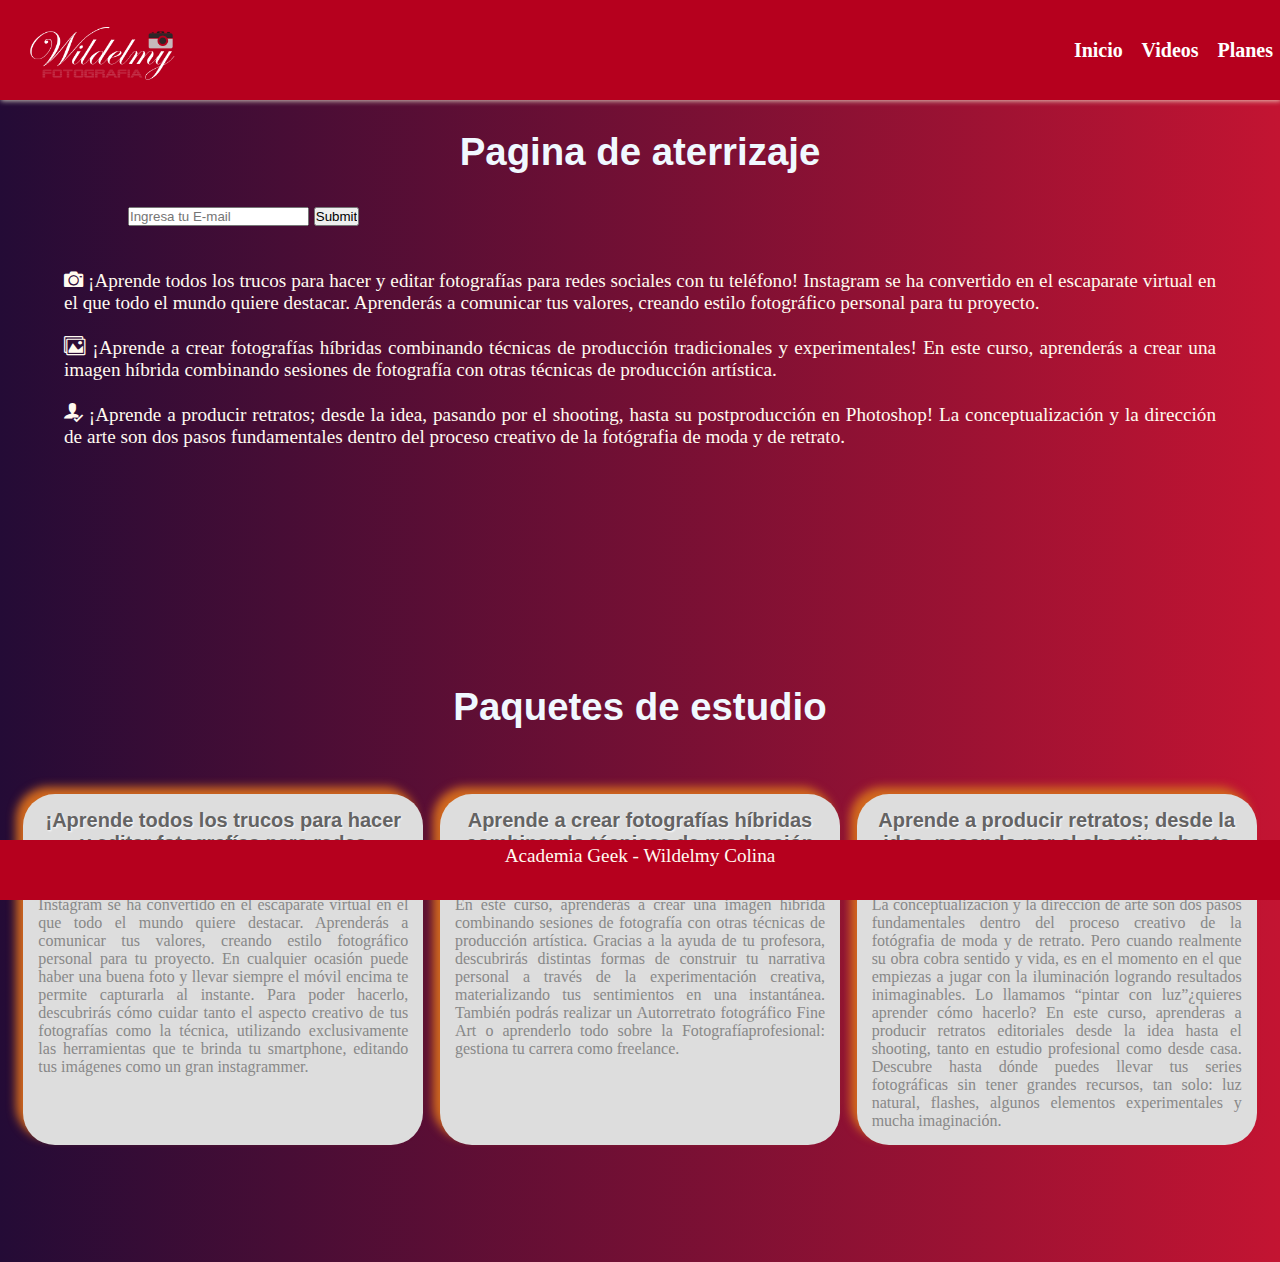
<file: index.html>
<!DOCTYPE html>
<html lang="es">
  <head>
    <meta charset="UTF-8" />
    <meta http-equiv="X-UA-Compatible" content="IE=edge" />
    <meta name="viewport" content="width=device-width, initial-scale=1.0" />
    <title>Pagina de aterrizaje</title>
    <link rel="stylesheet" type="text/css" href="iconos/style.css" />
    <link rel="stylesheet" href="style/style.css" />
  </head>
  <body>
    <div class="container-rp">
      <header id="header">
        <nav id="nav-bar">
          <a href="/">
            <img src="img/MARCA DE AGUA WIL.png" alt="logotipo" id="header-img"
          /></a>
          <div class="nav-link">
            <a href="./index.html" class="nav-link">Inicio</a>
            <a href="./video.html" class="nav-link">Videos</a>
            <a href="./precios.html" class="nav-link">Planes</a>
          </div>
        </nav>
      </header>

      <h1>
        <strong>Pagina de aterrizaje</strong>
      </h1>

      <form id="form" action="https://www.freecodecamp.com/email-submit">
        <div class="e-mail">
          <input type="email" id="email" placeholder="Ingresa tu E-mail" />
          <input type="submit" id="submit" />
        </div>
      </form>

      <div id="text">
        <div>
          <span class="icon icon-camera"></span> ¡Aprende todos los trucos para
          hacer y editar fotografías para redes sociales con tu teléfono!
          Instagram se ha convertido en el escaparate virtual en el que todo el
          mundo quiere destacar. Aprenderás a comunicar tus valores, creando
          estilo fotográfico personal para tu proyecto.
        </div>
        <br />

        <p>
          <span class="icon icon-images"></span> ¡Aprende a crear fotografías
          híbridas combinando técnicas de producción tradicionales y
          experimentales! En este curso, aprenderás a crear una imagen híbrida
          combinando sesiones de fotografía con otras técnicas de producción
          artística.
        </p>
        <br />

        <p>
          <span class="icon icon-user-check"></span> ¡Aprende a producir
          retratos; desde la idea, pasando por el shooting, hasta su
          postproducción en Photoshop! La conceptualización y la dirección de
          arte son dos pasos fundamentales dentro del proceso creativo de la
          fotógrafia de moda y de retrato.
        </p>
        <br />
      </div>

      <div id="video">
        <iframe
          src="https://www.youtube.com/embed/fne706jWv_Q"
          title="YouTube video player"
          frameborder="0"
          allow="accelerometer; autoplay; clipboard-write; encrypted-media; gyroscope; picture-in-picture"
          allowfullscreen
        ></iframe>
      </div>

      <h1>
        <strong>Paquetes de estudio</strong>
      </h1>

    <section>

      <div class="container">
        <div>
          <h3 class="title">
            ¡Aprende todos los trucos para hacer y editar fotografías para redes
            sociales con tu teléfono!
          </h3><br>
          Instagram se ha convertido en el escaparate virtual en el que todo el
          mundo quiere destacar. Aprenderás a comunicar tus valores, creando
          estilo fotográfico personal para tu proyecto. En cualquier ocasión
          puede haber una buena foto y llevar siempre el móvil encima te permite
          capturarla al instante. Para poder hacerlo, descubrirás cómo cuidar
          tanto el aspecto creativo de tus fotografías como la técnica,
          utilizando exclusivamente las herramientas que te brinda tu
          smartphone, editando tus imágenes como un gran instagrammer.
        </div>

        <div>
          <h3 class="title">
            Aprende a crear fotografías híbridas combinando técnicas de
            producción tradicionales y experimentales
          </h3><br>
          En este curso, aprenderás a crear una imagen híbrida combinando
          sesiones de fotografía con otras técnicas de producción artística.
          Gracias a la ayuda de tu profesora, descubrirás distintas formas de
          construir tu narrativa personal a través de la experimentación
          creativa, materializando tus sentimientos en una instantánea. También
          podrás realizar un Autorretrato fotográfico Fine Art o aprenderlo todo
          sobre la Fotografíaprofesional: gestiona tu carrera como freelance.
        </div>

        <div>
          <h3 class="title">
            Aprende a producir retratos; desde la idea, pasando por el shooting,
            hasta su postproducción en Photoshop
          </h3><br>
          La conceptualización y la dirección de arte son dos pasos
          fundamentales dentro del proceso creativo de la fotógrafia de moda y
          de retrato. Pero cuando realmente su obra cobra sentido y vida, es en
          el momento en el que empiezas a jugar con la iluminación logrando
          resultados inimaginables. Lo llamamos “pintar con luz”¿quieres
          aprender cómo hacerlo? En este curso, aprenderas a producir retratos
          editoriales desde la idea hasta el shooting, tanto en estudio
          profesional como desde casa. Descubre hasta dónde puedes llevar tus
          series fotográficas sin tener grandes recursos, tan solo: luz natural,
          flashes, algunos elementos experimentales y mucha imaginación.
        </div>
      </div>
      <br />
    </section>

      <footer id="footer">
        <p>Academia Geek - Wildelmy Colina</p>
      </footer>
    </div>
  </body>
</html>
</file>
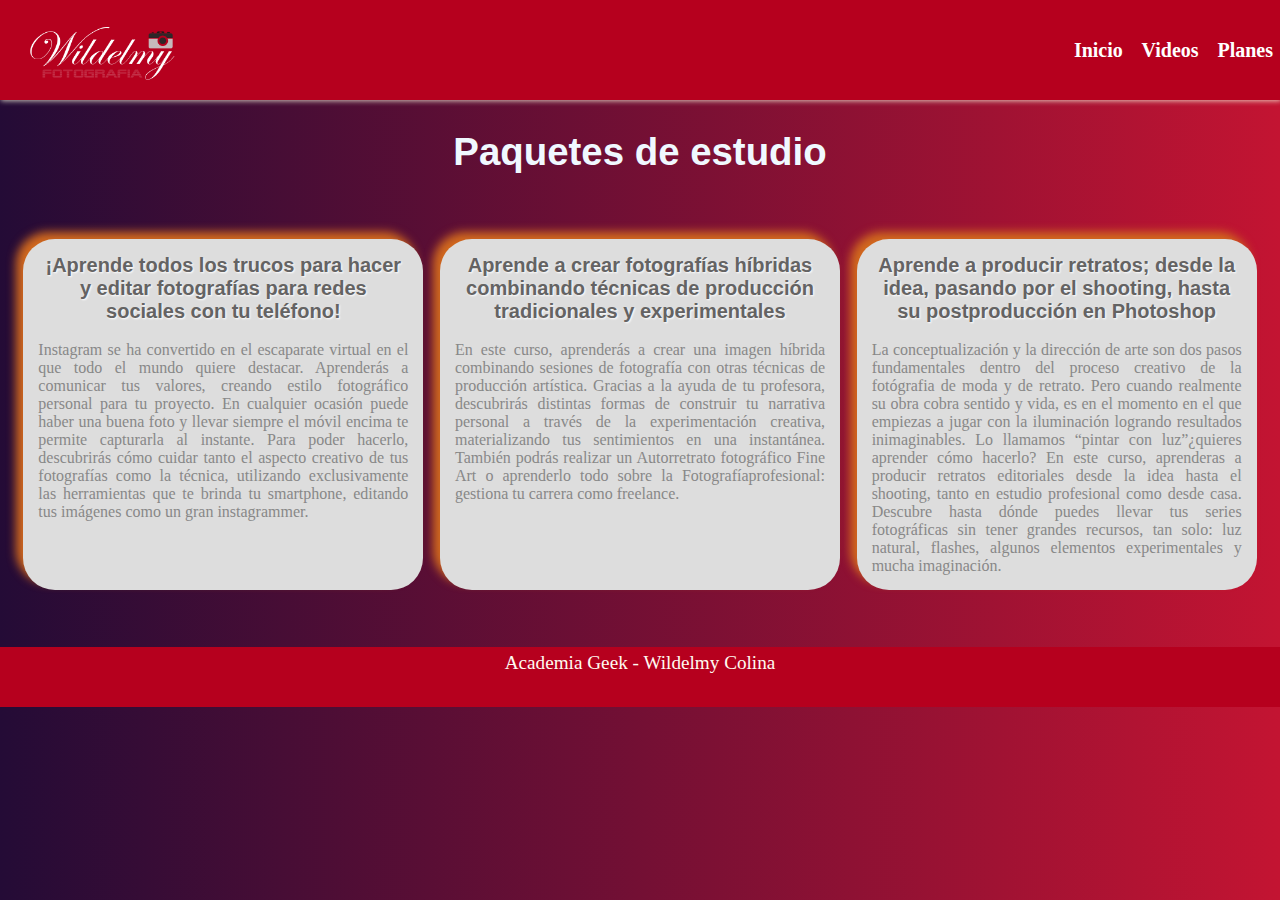
<file: precios.html>
<!DOCTYPE html>
<html lang="es">
  <head>
    <meta charset="UTF-8" />
    <meta http-equiv="X-UA-Compatible" content="IE=edge" />
    <meta name="viewport" content="width=device-width, initial-scale=1.0" />
    <title>Pagina de aterrizaje</title>
    <link rel="stylesheet" type="text/css" href="iconos/style.css" />
    <link rel="stylesheet" href="style/style.css" />
  </head>
  <body>
    <div class="container-rp">
      <header id="header">
        <nav id="nav-bar">
          <a href="/">
            <img src="img/MARCA DE AGUA WIL.png" alt="logotipo" id="header-img"
          /></a>
          <div class="nav-link">
            <a href="./index.html" class="nav-link">Inicio</a>
            <a href="./video.html" class="nav-link">Videos</a>
            <a href="./precios.html" class="nav-link">Planes</a>
          </div>
        </nav>
      </header>


      <h1>
        <strong>Paquetes de estudio</strong>
      </h1>

    <section>

      <div class="container">
        <div>
          <h3 class="title">
            ¡Aprende todos los trucos para hacer y editar fotografías para redes
            sociales con tu teléfono!
          </h3><br>
          Instagram se ha convertido en el escaparate virtual en el que todo el
          mundo quiere destacar. Aprenderás a comunicar tus valores, creando
          estilo fotográfico personal para tu proyecto. En cualquier ocasión
          puede haber una buena foto y llevar siempre el móvil encima te permite
          capturarla al instante. Para poder hacerlo, descubrirás cómo cuidar
          tanto el aspecto creativo de tus fotografías como la técnica,
          utilizando exclusivamente las herramientas que te brinda tu
          smartphone, editando tus imágenes como un gran instagrammer.
        </div>

        <div>
          <h3 class="title">
            Aprende a crear fotografías híbridas combinando técnicas de
            producción tradicionales y experimentales
          </h3><br>
          En este curso, aprenderás a crear una imagen híbrida combinando
          sesiones de fotografía con otras técnicas de producción artística.
          Gracias a la ayuda de tu profesora, descubrirás distintas formas de
          construir tu narrativa personal a través de la experimentación
          creativa, materializando tus sentimientos en una instantánea. También
          podrás realizar un Autorretrato fotográfico Fine Art o aprenderlo todo
          sobre la Fotografíaprofesional: gestiona tu carrera como freelance.
        </div>

        <div>
          <h3 class="title">
            Aprende a producir retratos; desde la idea, pasando por el shooting,
            hasta su postproducción en Photoshop
          </h3><br>
          La conceptualización y la dirección de arte son dos pasos
          fundamentales dentro del proceso creativo de la fotógrafia de moda y
          de retrato. Pero cuando realmente su obra cobra sentido y vida, es en
          el momento en el que empiezas a jugar con la iluminación logrando
          resultados inimaginables. Lo llamamos “pintar con luz”¿quieres
          aprender cómo hacerlo? En este curso, aprenderas a producir retratos
          editoriales desde la idea hasta el shooting, tanto en estudio
          profesional como desde casa. Descubre hasta dónde puedes llevar tus
          series fotográficas sin tener grandes recursos, tan solo: luz natural,
          flashes, algunos elementos experimentales y mucha imaginación.
        </div>
      </div>
      <br />
    </section>

      <footer id="footer">
        <p>Academia Geek - Wildelmy Colina</p>
      </footer>
    </div>
  </body>
</html>
</file>
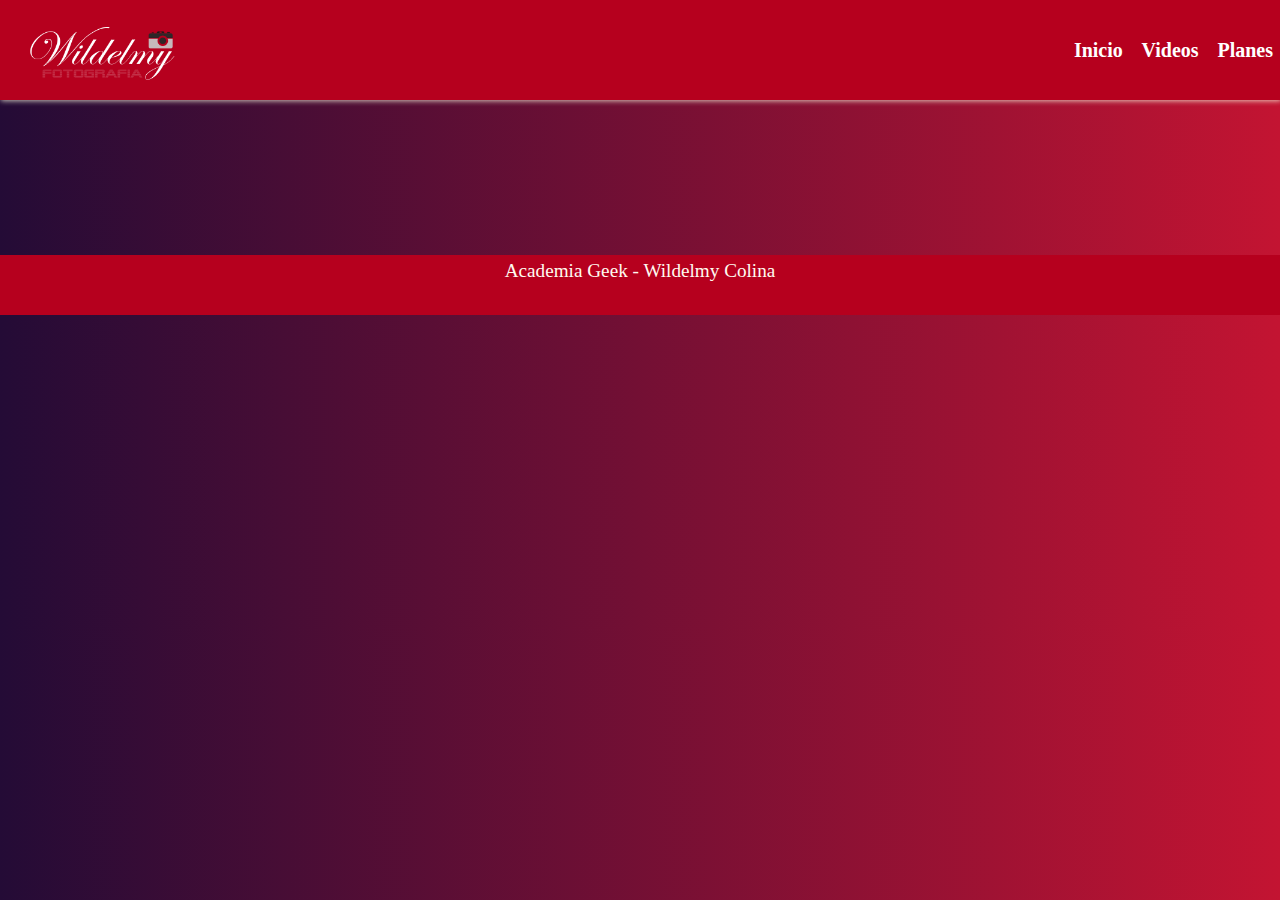
<file: video.html>
<!DOCTYPE html>
<html lang="es">
  <head>
    <meta charset="UTF-8" />
    <meta http-equiv="X-UA-Compatible" content="IE=edge" />
    <meta name="viewport" content="width=device-width, initial-scale=1.0" />
    <title>Pagina de aterrizaje</title>
    <link rel="stylesheet" type="text/css" href="iconos/style.css" />
    <link rel="stylesheet" href="style/style.css" />
  </head>
  <body>
    <div class="container-rp">
      <header id="header">
        <nav id="nav-bar">
          <a href="/">
            <img src="img/MARCA DE AGUA WIL.png" alt="logotipo" id="header-img"
          /></a>
          <div class="nav-link">
            <a href="./index.html" class="nav-link">Inicio</a>
            <a href="./video.html" class="nav-link">Videos</a>
            <a href="./precios.html" class="nav-link">Planes</a>
          </div>
        </nav>
      </header>

      <div id="video">
        <iframe
          src="https://www.youtube.com/embed/fne706jWv_Q"
          title="YouTube video player"
          frameborder="0"
          allow="accelerometer; autoplay; clipboard-write; encrypted-media; gyroscope; picture-in-picture"
          allowfullscreen
        ></iframe>
      </div>

      <footer id="footer">
        <p>Academia Geek - Wildelmy Colina</p>
      </footer>
    </div>
  </body>
</html>
</file>
<file: iconos/style.css>
@font-face {
  font-family: 'icomoon';
  src:  url('fonts/icomoon.eot?5jrqqa');
  src:  url('fonts/icomoon.eot?5jrqqa#iefix') format('embedded-opentype'),
    url('fonts/icomoon.ttf?5jrqqa') format('truetype'),
    url('fonts/icomoon.woff?5jrqqa') format('woff'),
    url('fonts/icomoon.svg?5jrqqa#icomoon') format('svg');
  font-weight: normal;
  font-style: normal;
  font-display: block;
}

[class^="icon-"], [class*=" icon-"] {
  /* use !important to prevent issues with browser extensions that change fonts */
  font-family: 'icomoon' !important;
  speak: never;
  font-style: normal;
  font-weight: normal;
  font-variant: normal;
  text-transform: none;
  line-height: 1;

  /* Better Font Rendering =========== */
  -webkit-font-smoothing: antialiased;
  -moz-osx-font-smoothing: grayscale;
}

.icon-image:before {
  content: "\e90d";
}
.icon-images:before {
  content: "\e90e";
}
.icon-camera:before {
  content: "\e90f";
}
.icon-play:before {
  content: "\e912";
}
.icon-film:before {
  content: "\e913";
}
.icon-video-camera:before {
  content: "\e914";
}
.icon-calendar:before {
  content: "\e953";
}
.icon-user-check:before {
  content: "\e975";
}
</file>
<file: style/style.css>
*{
  margin: 0;
  padding: 0;
  box-sizing: border-box;
}

body {
  background: #c31432;
  background: -webkit-linear-gradient(to right, #240b36, #c31432);
  background: linear-gradient(to right, #240b36, #c31432);
  color: floralwhite;
  font-size: larger;
  margin: 0;
  padding: 0;
  overflow-x: hidden;
}

#header {
  background-color: rgb(182, 0, 30);
  padding: 0px;
  position: sticky;
  top: 0;
  width: 100%;
}

#header-img {
  margin-top: 15px;
  padding: 10px;
  height: 80px;
  box-sizing: border-box;
  justify-content: space-between;
}

h1 {
  width: 80%;

  margin: 30px auto;
  color: aliceblue;
  font-family: "Trebuchet MS", "Lucida Sans Unicode", "Lucida Grande",
    "Lucida Sans", Arial, sans-serif;
  text-align: center;
}

form {
  margin: 30px auto;
  width: 80%;
  height: 35px;
  border-radius: 10px;
}

#text {
  margin: 30px auto;
  width: 90%;
  text-align: justify
}

.nav-link a {
  align-items: center;
  text-decoration: none;
  margin: 0 7px;
  color: #fff;
  font-size: 20px;
  font-weight: 800;
}

.nav-link a:hover {
  color: crimson;
  background-color: blanchedalmond;
  padding: 10px;
  border-radius: 10px;
}

#nav-bar {
  display: flex;
  justify-content: space-between;
  align-items: center;
  box-shadow: 1px 1px 5px rgba(245, 245, 220, 0.781);
}

.container{
  padding: 15px;
  width: 100%;
}


.container div {
  max-width: 400px;
  -webkit-border-radius: 32px;
  -moz-border-radius: 32px;
  border-radius: 32px;
  -webkit-box-shadow: -7px -7px 10px #d2691e;
  -moz-box-shadow: -7px -7px 10px #d2691e;
  box-shadow: -7px -7px 10px #d2691e;
  background-color: #dddddd;
  margin: 20px auto; 
  padding: 15px;
  font-family: cursive;
  font-size: 12pt;
  color: #888888;
  text-align: justify;
}

.title {
  color: rgb(100, 99, 99);
  font-size: 20px;
  text-shadow: 1px 1px 2px rgb(255, 255, 255);
  text-align: center;
  font-family: sans-serif;
}

#video {
  
  margin: auto;
}

#textBox {
  text-align: center;
}

#footer {
  width: 100%;
  height: 60px;
  padding: 5px;
  position:sticky;
  bottom: 0;
  background-color: rgb(182, 0, 30);
  text-align: center;
}

@media screen and (min-width: 900px) {

  .container{
    display: flex;
    justify-content: space-around;
  }


  
}
</file>
